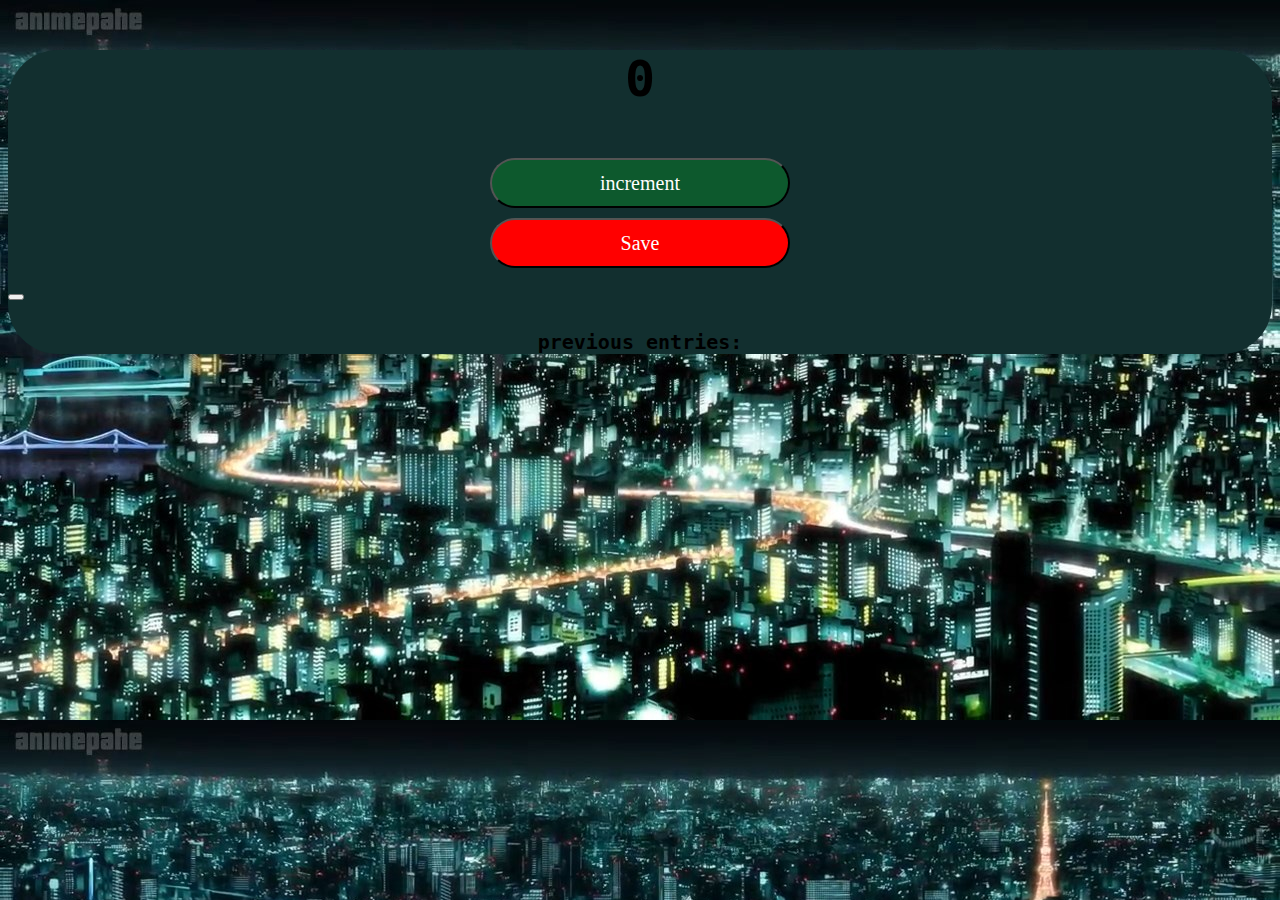
<file: section 1/index.html>
<!DOCTYPE html>
<html lang="en">
<head>
    <meta charset="UTF-8">
    <meta http-equiv="X-UA-Compatible" content="IE=edge">
    <meta name="viewport" content="width=device-width, initial-scale=1.0">
    <title>Document</title>
    <link rel="stylesheet" href="index.css">
</head>
<body>
<div id="main-div">
    <p id="counting" class="my-p">0</p>
    <button id="increment-btn" class="flex" onclick = "increment()" >increment</button>
    <button id="save-btn" class="flex" onclick="save()">Save</button>
   <button></button>
    <p id="save-el">previous entries: </p>
    
</div>
    
    <script src="index.js"></script>
</body>
</html>
</file>
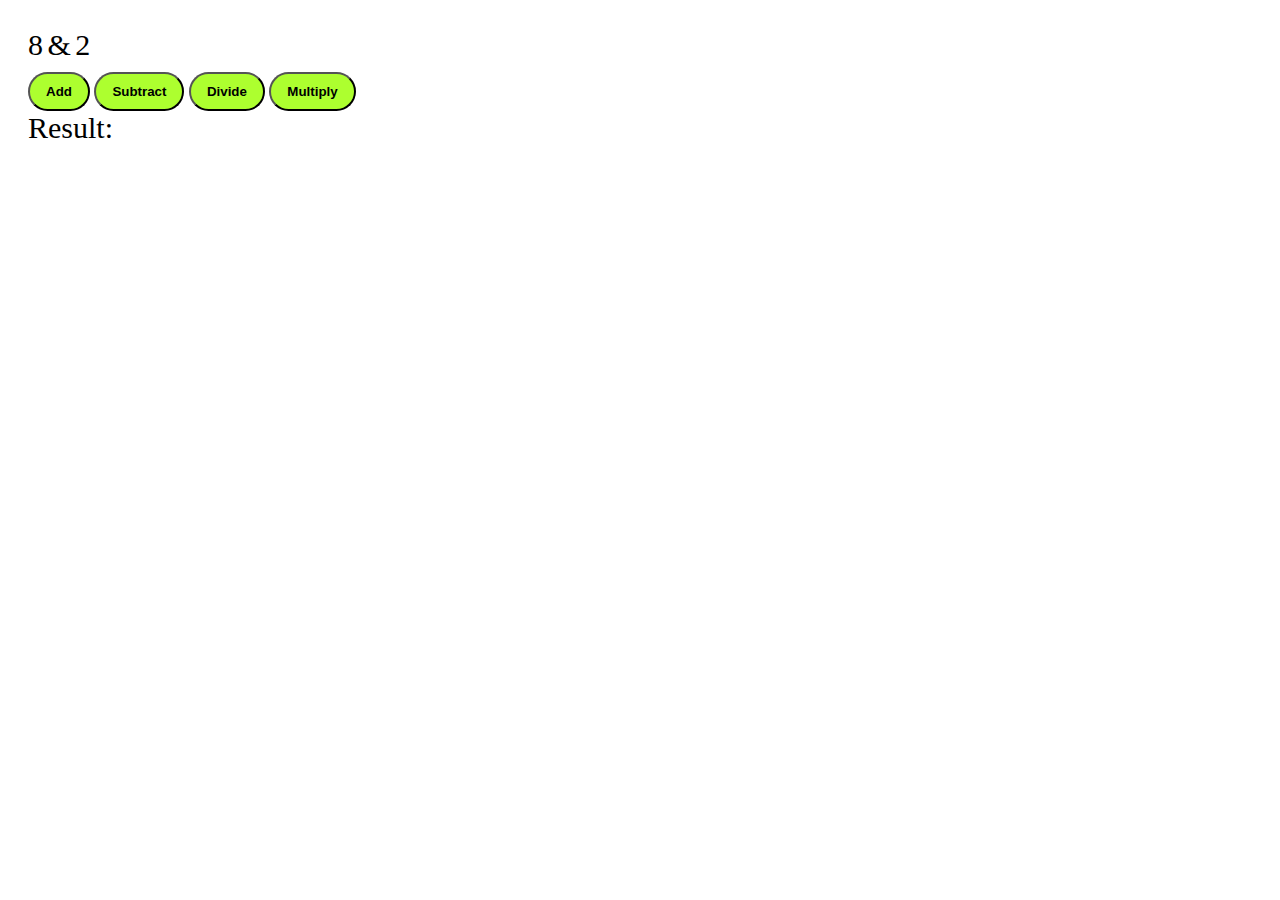
<file: section 2/pocket friendly calculator/index.html>
<!DOCTYPE html>
<html lang="en">
<head>
    <meta charset="UTF-8">
    <meta http-equiv="X-UA-Compatible" content="IE=edge">
    <meta name="viewport" content="width=device-width, initial-scale=1.0">
    <title>Document</title>
    <link rel="stylesheet" href="index.css">
</head>
<body>
    <span id="num1-el"></span>
    <span id="sign">&</span>
    <span id="num2-el"></span>
    <br>
    <button onclick="add()">Add</button>
    <button onclick="subtract()">Subtract</button>
    <button onclick="divide()">Divide</button>
    <button onclick="multiply()">Multiply</button>
    <br>
    <span id="result">Result: </span>
    <script src="index.js"></script>
</body>
</html>
</file>
<file: section 1/index.css>
body{
    background-image: url(kj.jpg);
    align-items: center;
    justify-content: center;
    font-size: 20px;
    font-weight: bolder;
    font-family: monospace;
}
#main-div{
    background-color: rgb(18, 47, 47);
    
    border-radius: 50px;
    margin-left:auto ;
    margin-right: auto;
}
#welcome-el{
    text-align: center;
    font-size: 50px;
    /* color: darkslategrey; */    
}
p{
    text-align: center;
    
}
.my-p{
    font-size: 50px;
}
.flex{
    display: flex;
    flex-direction: column;
    align-items: center;

    height: 50px;
   width: 300px;
    border-radius: 30px;
    
    margin-left: auto;
    margin-right:auto; 
    

    justify-content: center;
    font-family: cursive;
    font-size: 20px;
    background-color:rgba(4, 156, 42, 0.384)  ;
    color: rgb(255, 255, 255);

}
button{
    margin-bottom: 10px;
}
#save-btn{
    background-color: red;
}
</file>
<file: section 2/pocket friendly calculator/index.css>
body{
    font-family: Arial, Helvetica, sans-serif;
    padding:20px;
}
button{
    background-color: greenyellow;
    color: black;
    margin-top:10px;
    /* border: 1px solid black; */
    padding: 10px 16px;
    font-weight: bold;
    cursor: pointer;
    border-radius: 20px;
    
}
span{
    font: 30px bold ;
    
}
</file>
